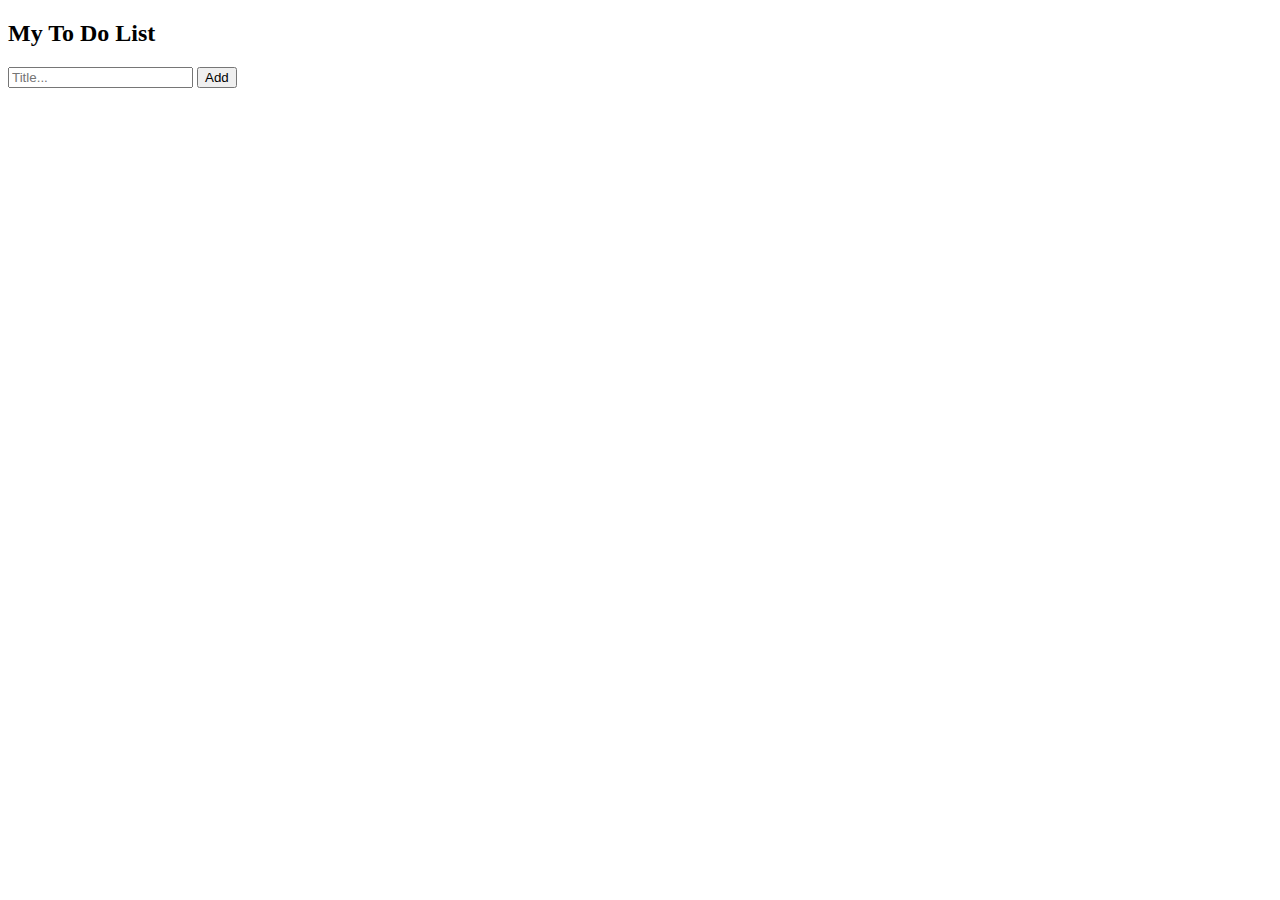
<file: index.html>
<!DOCTYPE html>
<html lang="en">
<head>
    <meta charset="UTF-8">
    <meta http-equiv="X-UA-Compatible" content="IE=edge">
    <meta name="viewport" content="width=device-width, initial-scale=1.0">
    <title>Document</title>
    <!-- CSS only -->
    <link href="https://cdn.jsdelivr.net/npm/bootstrap@5.2.0-beta1/dist/css/bootstrap.min.css" rel="stylesheet" integrity="sha384-0evHe/X+R7YkIZDRvuzKMRqM+OrBnVFBL6DOitfPri4tjfHxaWutUpFmBp4vmVor" crossorigin="anonymous">
    <link rel="stylesheet" href="./index.css">
    <link rel="stylesheet" href="https://cdn.jsdelivr.net/npm/bootstrap-icons@1.8.3/font/bootstrap-icons.css">
</head>
<body>
    <div class="container">
        <h2 class="center">My To Do List</h2>
        <div class="input-group mb-3">
            <input type="text" class="form-control inp" placeholder="Title..." aria-label="Title..." aria-describedby="button-addon2">
            <button class="btn btn-outline-secondary" type="button" id="button-addon2">Add</button>
        </div> 
        

            <div id="content"></div>
            
            
        
        
        <script src="https://code.jquery.com/jquery-3.6.0.min.js" integrity="sha256-/xUj+3OJU5yExlq6GSYGSHk7tPXikynS7ogEvDej/m4=" crossorigin="anonymous"></script>
    <script src="./main.js"></script>
</body>
</html>
</file>
<file: index.css>
.content{
    display: flex;
    width: 100%;
    justify-content: space-between;
}
</file>
